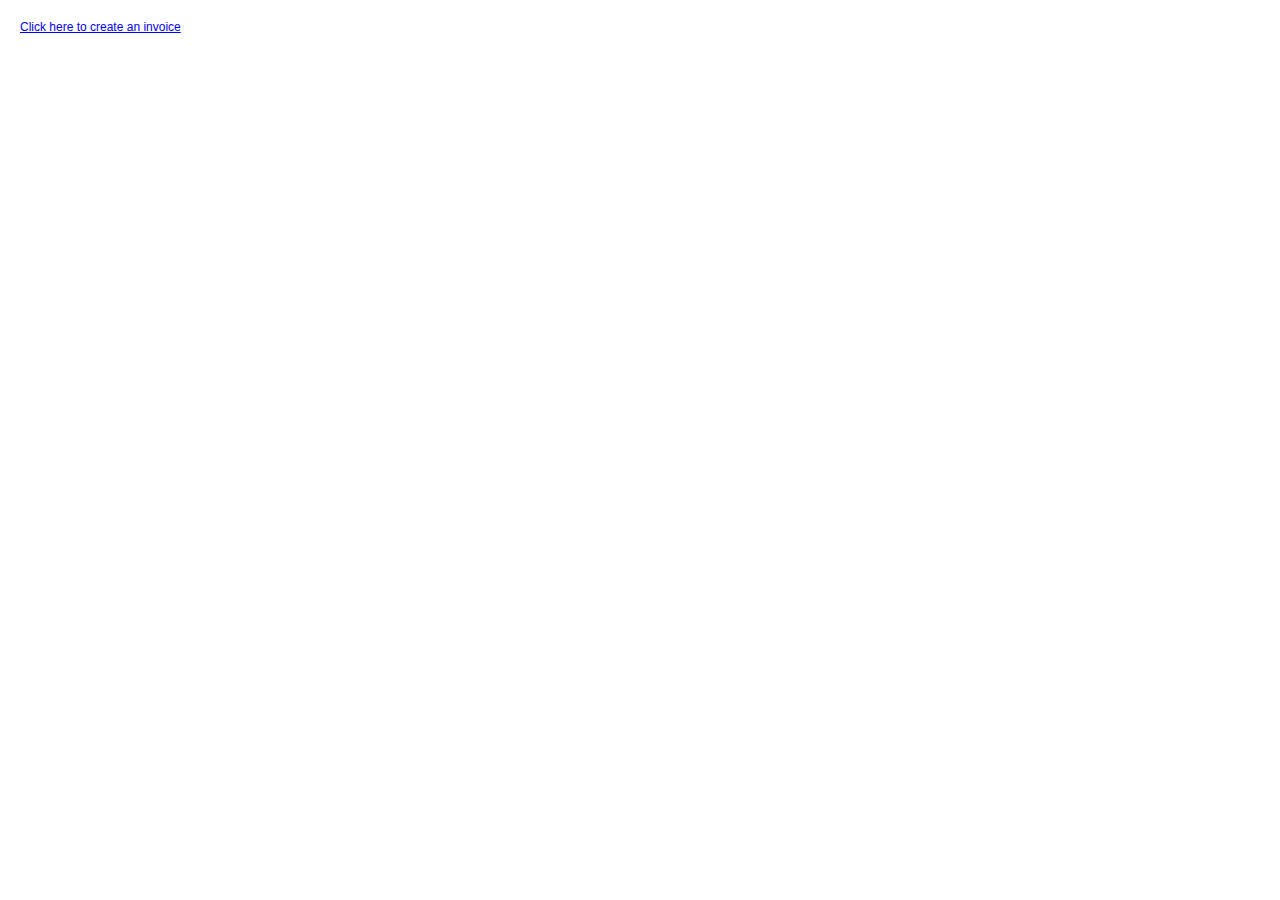
<file: Overview/Create Invoice.grandtotalplugin/index.html>
<!DOCTYPE html>
<html lang="en">
<head>
	<meta charset="utf-8" />
	<title>Create Invoice</title>
	<style>
		body {margin: 20px; font-family: "Helvetica"; font-size: 12px;}
		a:hover {color:gray};
		a:visited {color:black};
		a:active {color:blue};
	</style>
	<script>
	
		function createInvoice() 
		{
  			var aClient = grandtotal.insertRecord("Client");
			aClient.setValue("firstName","Joe");
			aClient.setValue("lastName","Doe");
			var aInvoice = grandtotal.insertRecord("Invoice");
			aInvoice.setValue("parentDocument",aClient);
			var aCost = grandtotal.insertRecord("Cost");
			aCost.setValue("parent",aInvoice);
			aCost.setValue("quantity",3);
			aCost.setValue("unitPrice",99);
			aCost.setValue("name","Three Items");
			aCost.setValue("notes","with a lousy description");
			aInvoice.performSelectorNamed("showItem:");
		}
		
	</script>
</head>
<body>
	<a href='#' onclick='createInvoice()'>Click here to create an invoice</a>
</body>
</html>
</file>
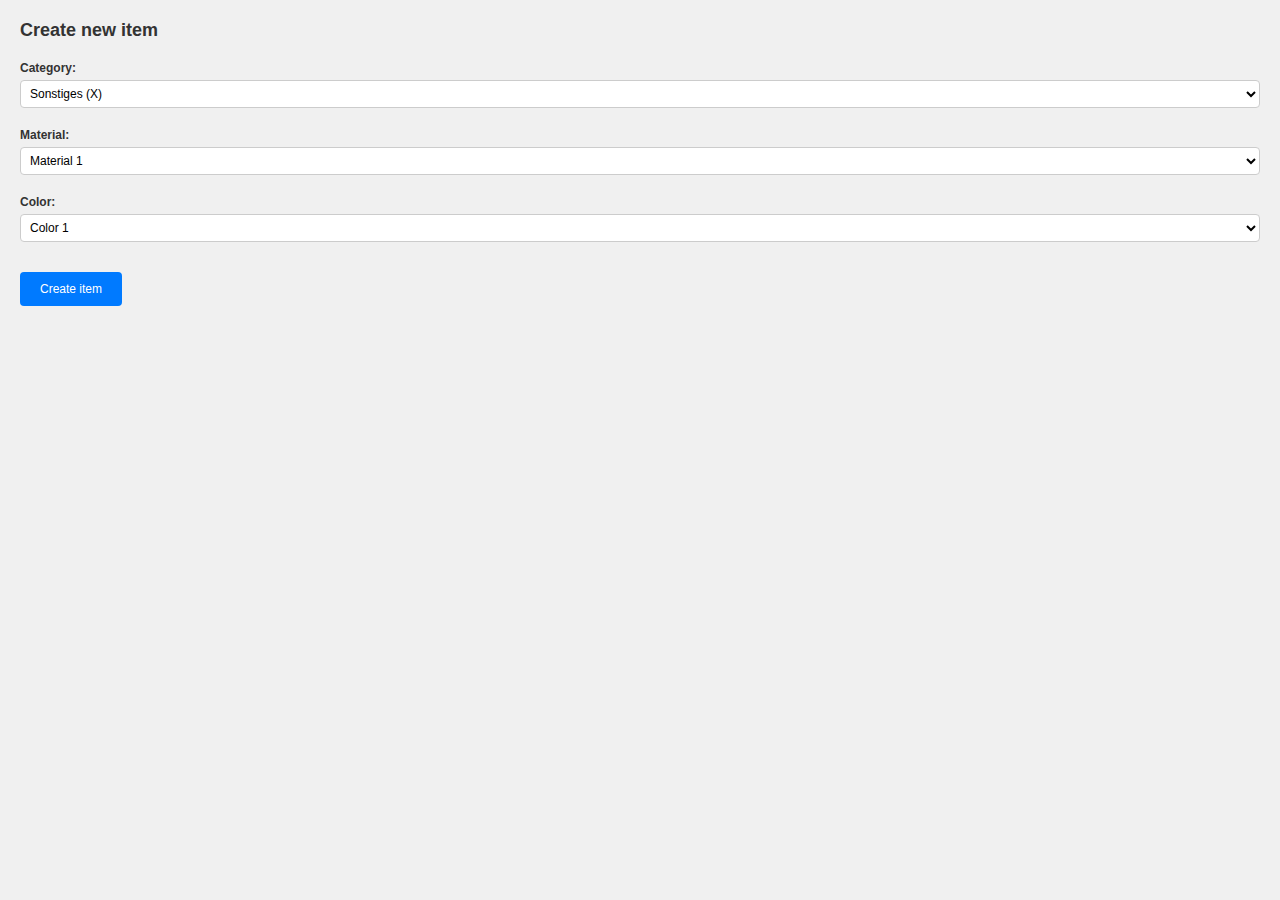
<file: Overview/Create Item Number.grandtotalplugin/index.html>
<!DOCTYPE html>
<html lang="en">
  <head>
    <meta charset="UTF-8" />
    <meta name="viewport" content="width=device-width, initial-scale=1.0" />
    <title>Create item</title>
    <style>
      body {
        margin: 20px;
        font-family: 'Helvetica', Arial, sans-serif;
        font-size: 12px;
        background-color: #f0f0f0;
        color: #333;
      }

      h1 {
        font-size: 18px;
        font-weight: bold;
        margin-bottom: 20px;
      }

      label {
        display: block;
        margin-top: 10px;
        font-weight: bold;
      }

      select {
        width: 100%;
        padding: 5px;
        margin-top: 5px;
        margin-bottom: 10px;
        border: 1px solid #ccc;
        border-radius: 4px;
        background-color: #fff;
        font-size: 12px;
      }

      button {
        display: inline-block;
        padding: 10px 20px;
        margin-top: 20px;
        border: none;
        border-radius: 4px;
        background-color: #007aff;
        color: #fff;
        font-size: 12px;
        cursor: pointer;
      }

      button:hover {
        background-color: #005bb5;
      }
    </style>
    <script>
      function generateItemNumber(category, material, color, existingNumbers) {
        category = category || 'A';
        material = material || 'M1';
        color = color || 'C1';

        var baseCode = `${category}_${material}_${color}_`;
        var maxNumber = 0;

        existingNumbers.forEach(function (num) {
          var match = num.match(/\d{4}$/); // Select last 4 digits
          if (match) {
            var parsedNum = parseInt(match[0], 10);
            if (!isNaN(parsedNum) && parsedNum > maxNumber) {
              maxNumber = parsedNum;
            }
          }
        });
        // Take last number, add 1, pad with zeros to 4 digits
        var newNumber = (maxNumber + 1).toString().padStart(4, '0');
        return baseCode + newNumber;
      }

      function createCatalogItem() {
        var category = document.getElementById('category').value;
        var material1 = document.getElementById('material1').value;
        var material2 = document.getElementById('material2').value;

        var existingItems = grandtotal.newQuery('CatalogItem');

        var existingNumbers = [];
        existingItems.records().forEach((record) => {
          var number = record.valueForKey('itemNumber');
          if (number) {
            existingNumbers.push(number);
          }
        });

        var itemNumber = generateItemNumber(
          category,
          material1,
          material2,
          existingNumbers
        );

        var newItem = grandtotal.insertRecord('CatalogItem');
        newItem.setValue('itemNumber', itemNumber);
        newItem.setValue('name', 'New');

        alert('New item created with number: ' + itemNumber);
      }
    </script>
  </head>
  <body>
    <h1>Create new item</h1>
    <label for="category">Category:</label>
    <select id="category">
      <option value="A" selected>Sonstiges (X)</option>
      <option value="A">Category A</option>
      <option value="B">Category B</option>
      <option value="Z">Category C</option></select
    ><br />

    <label for="material1">Material:</label>
    <select id="material1">
      <option value="M1">Material 1</option>
      <option value="M2">Material 2</option>
      <option value="M3">Material 3</option></select
    ><br />

    <label for="material2">Color:</label>
    <select id="material2">
      <option value="C1">Color 1</option>
      <option value="C2">Color 2</option>
      <option value="C3">Color 3</option></select
    ><br />

    <button onclick="createCatalogItem()">Create item</button>
  </body>
</html>
</file>
